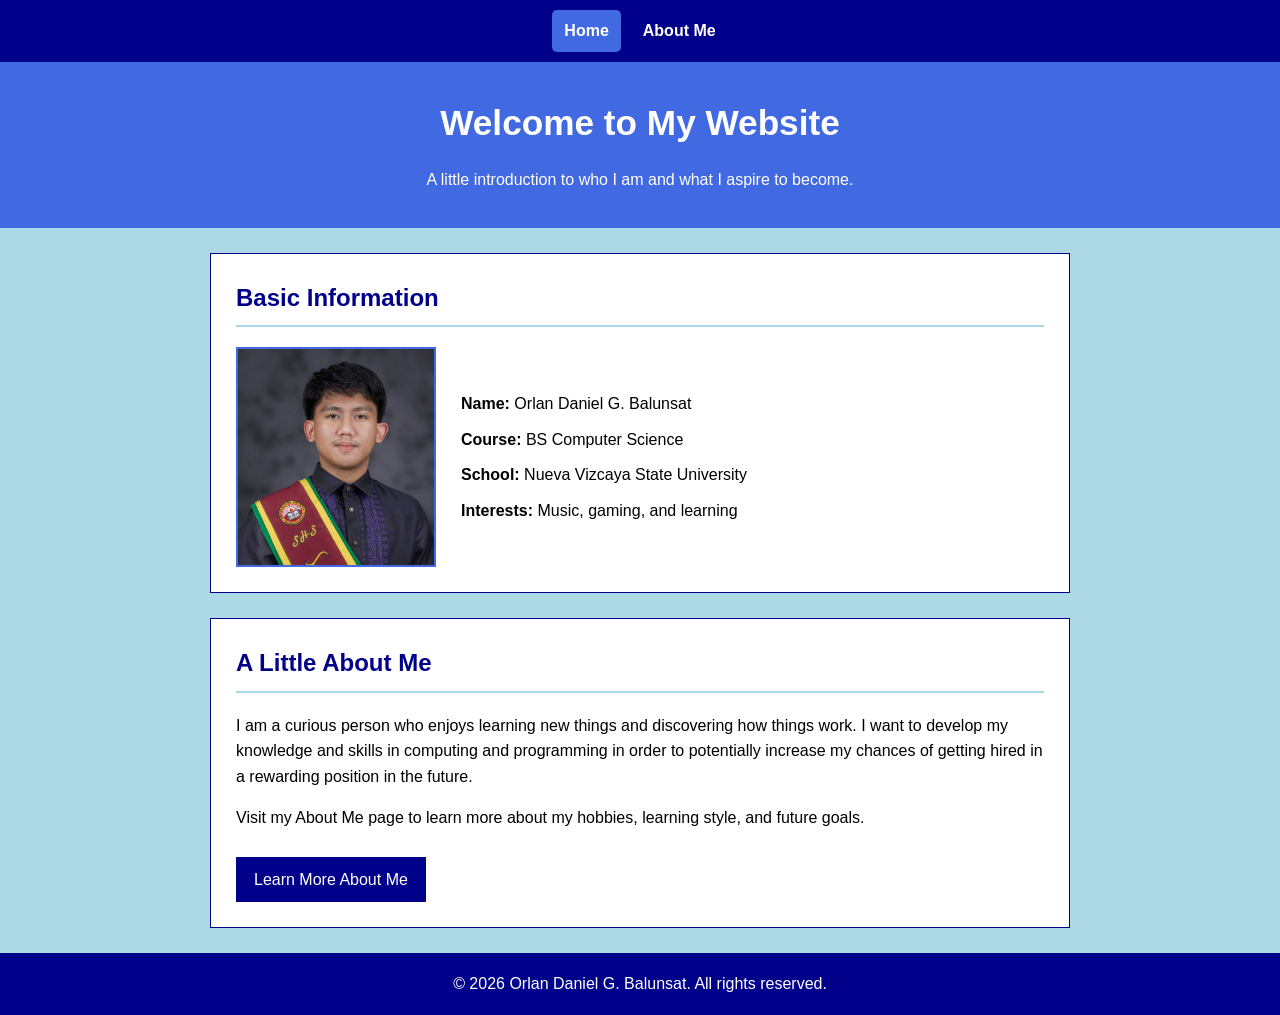
<file: index.html>
<!DOCTYPE html>
<html lang="en">
<head>
    <meta charset="UTF-8">
    <meta name="viewport" content="width=device-width, initial-scale=1.0">
    <title>Daniel | Home</title>
    <link rel="stylesheet" href="style.css">
</head>
<body>

    <nav id="navbar">
        <a href="index.html" class="active">Home</a>
        <a href="about.html">About Me</a>
    </nav>

    <header class="hero">
        <h1>Welcome to My Website</h1>
        <p>A little introduction to who I am and what I aspire to become.</p>
    </header>

    <main>
        <section class="card">
            <h2>Basic Information</h2>

            <div class="profile">
                <img src="Pictures/SB-BALUNSAT, ORLAN DANIEL G..png"
                     alt="Photo of Orlan Daniel G. Balunsat"
                     class="profile-picture">

                <div class="profile-info">
                    <p><strong>Name:</strong> Orlan Daniel G. Balunsat</p>
                    <p><strong>Course:</strong> BS Computer Science</p>
                    <p><strong>School:</strong> Nueva Vizcaya State University</p>
                    <p><strong>Interests:</strong> Music, gaming, and learning</p>
                </div>
            </div>
        </section>

        <section class="card">
            <h2>A Little About Me</h2>

            <p>
                I am a curious person who enjoys learning new things
                and discovering how things work. I want to develop my knowledge 
                and skills in computing and programming in order to potentially 
                increase my chances of getting hired in a rewarding position in 
                the future.
            </p>

            <p>
                Visit my About Me page to learn more about my hobbies,
                learning style, and future goals.
            </p>

            <a href="about.html" class="button">Learn More About Me</a>
        </section>
    </main>

    <footer>
        <p>&copy; 2026 Orlan Daniel G. Balunsat. All rights reserved.</p>
    </footer>

</body>
</html>
</file>
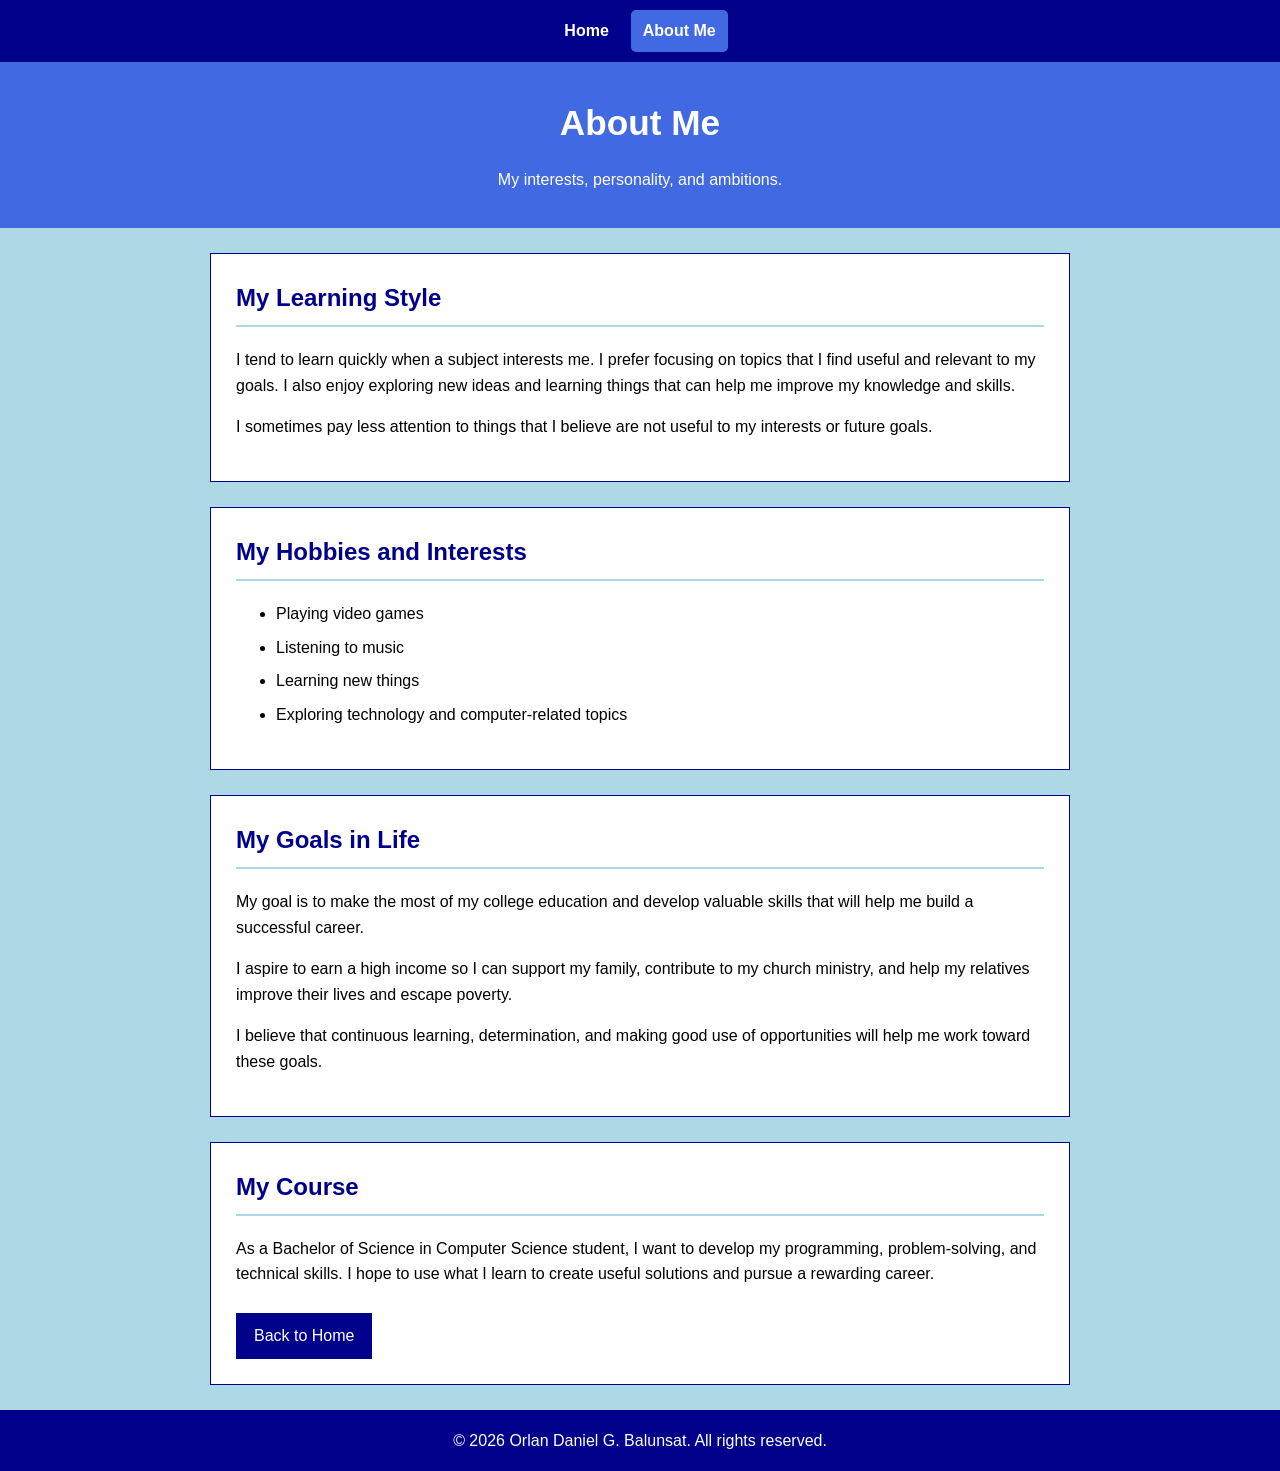
<file: about.html>
<!DOCTYPE html>
<html lang="en">

<head>
    <meta charset="UTF-8">
    <meta name="viewport" content="width=device-width, initial-scale=1.0">
    <title>Daniel | About Me</title>
    <link rel="stylesheet" href="style.css">
</head>

<body>

    <nav id="navbar">
        <a href="index.html">Home</a>
        <a href="about.html" class="active">About Me</a>
    </nav>

    <header class="hero">
        <h1>About Me</h1>
        <p>My interests, personality, and ambitions.</p>
    </header>

    <main>
        <section class="card">
            <h2>My Learning Style</h2>

            <p>
                I tend to learn quickly when a subject interests me.
                I prefer focusing on topics that I find useful and relevant
                to my goals. I also enjoy exploring new ideas and learning
                things that can help me improve my knowledge and skills.
            </p>

            <p>
                I sometimes pay less attention to things that I
                believe are not useful to my interests or future goals.
            </p>
        </section>

        <section class="card">
            <h2>My Hobbies and Interests</h2>

            <ul>
                <li>Playing video games</li>
                <li>Listening to music</li>
                <li>Learning new things</li>
                <li>Exploring technology and computer-related topics</li>
            </ul>
        </section>

        <section class="card">
            <h2>My Goals in Life</h2>

            <p>
                My goal is to make the most of my college education
                and develop valuable skills that will help me build
                a successful career.
            </p>

            <p>
                I aspire to earn a high income so I can support my
                family, contribute to my church ministry, and help
                my relatives improve their lives and escape poverty.
            </p>

            <p>
                I believe that continuous learning, determination,
                and making good use of opportunities will help me
                work toward these goals.
            </p>
        </section>

        <section class="card">
            <h2>My Course</h2>

            <p>
                As a Bachelor of Science in Computer Science student,
                I want to develop my programming, problem-solving,
                and technical skills. I hope to use what I learn
                to create useful solutions and pursue a rewarding career.
            </p>

            <a href="index.html" class="button">Back to Home</a>
        </section>
    </main>

    <footer>
        <p>&copy; 2026 Orlan Daniel G. Balunsat. All rights reserved.</p>
    </footer>

</body>

</html>
</file>
<file: style.css>
* {
    box-sizing: border-box;
}

body {
    margin: 0;
    padding-top: 60px;
    font-family: Arial, Helvetica, sans-serif;
    background-color: #ADD8E6;
    color: #000000;
    line-height: 1.6;
}


#navbar {
    position: fixed;
    top: 0;
    left: 0;
    width: 100%;
    min-height: 60px;
    background-color: #00008B;
    display: flex;
    justify-content: center;
    align-items: center;
    gap: 10px;
    padding: 10px 15px;
    z-index: 1000;
}

#navbar a {
    color: #FFFFFF;
    text-decoration: none;
    font-weight: bold;
    padding: 8px 12px;
}

#navbar a:hover,
#navbar a.active {
    background-color: #4169E1;
    border-radius: 5px;
}

/* Page heading */
.hero {
    background-color: #4169E1;
    color: #FFFFFF;
    text-align: center;
    padding: 35px 20px;
}

.hero h1 {
    margin-top: 0;
    margin-bottom: 10px;
    font-size: 2.2rem;
}

.hero p {
    margin-bottom: 0;
}

/* Main content */
main {
    max-width: 900px;
    margin: 25px auto;
    padding: 0 20px;
}


.card {
    background-color: #FFFFFF;
    padding: 25px;
    margin-bottom: 25px;
    border: 1px solid #00008B;
}

.card h2 {
    color: #00008B;
    border-bottom: 2px solid #ADD8E6;
    padding-bottom: 8px;
    margin-top: 0;
}

.card li {
    margin-bottom: 8px;
}

/* Profile section */
.profile {
    display: flex;
    align-items: center;
    gap: 25px;
}

.profile-picture {
    width: 200px;
    height: 220px;
    object-fit: cover;
    border: 2px solid #4169E1;
}

.profile-info p {
    margin: 10px 0;
}

/* Buttons */
.button {
    display: inline-block;
    background-color: #00008B;
    color: #FFFFFF;
    text-decoration: none;
    padding: 10px 18px;
    margin-top: 10px;
}

.button:hover {
    background-color: #4169E1;
}

footer {
    background-color: #00008B;
    color: #FFFFFF;
    text-align: center;
    padding: 18px;
}

footer p {
    margin: 0;
}
</file>
